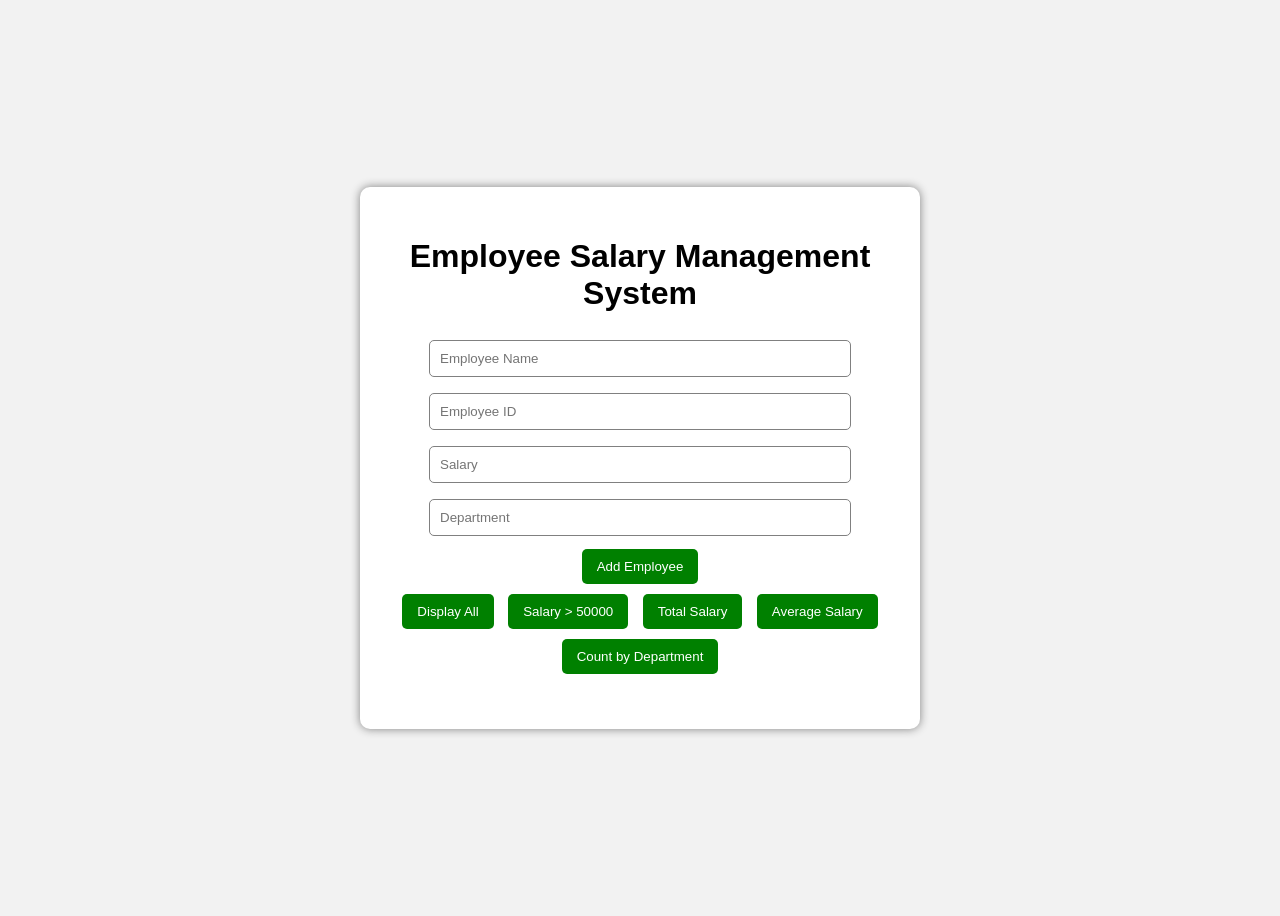
<file: index.html>
<!DOCTYPE html>
<html lang="en">
<head>
    <meta charset="UTF-8">
    <meta name="viewport" content="width=device-width, initial-scale=1.0">
    <title>Employee Salary Management System</title>
    <link rel="stylesheet" href="style.css">
</head>
<body>

    <div class="container">
        <h1>Employee Salary Management System</h1>

        <input type="text" id="name" placeholder="Employee Name">
        <input type="number" id="id" placeholder="Employee ID">
        <input type="number" id="salary" placeholder="Salary">
        <input type="text" id="department" placeholder="Department">

        <button onclick="addEmployee()">Add Employee</button>

        <div class="btn-group">
            <button onclick="displayEmployees()">Display All</button>
            <button onclick="filterSalary()">Salary > 50000</button>
            <button onclick="totalSalary()">Total Salary</button>
            <button onclick="averageSalary()">Average Salary</button>
            <button onclick="countDepartment()">Count by Department</button>
        </div>

        <div id="output"></div>
    </div>

    <script src="script.js"></script>
</body>
</html>
</file>
<file: style.css>
body {
    font-family: Arial, sans-serif;
    background-color: #f2f2f2;
    display: flex;
    justify-content: center;
    align-items: center;
    height: 100vh;
}

.container {
    width: 500px;
    background: white;
    padding: 30px;
    border-radius: 10px;
    box-shadow: 0px 0px 10px gray;
    text-align: center;
}

h1 {
    margin-bottom: 20px;
}

input {
    width: 80%;
    padding: 10px;
    margin: 8px 0;
    border: 1px solid gray;
    border-radius: 5px;
}

button {
    background-color: green;
    color: white;
    border: none;
    padding: 10px 15px;
    margin: 5px;
    border-radius: 5px;
    cursor: pointer;
}

button:hover {
    background-color: darkgreen;
}

#output {
    margin-top: 20px;
    text-align: left;
    font-weight: bold;
}
</file>
